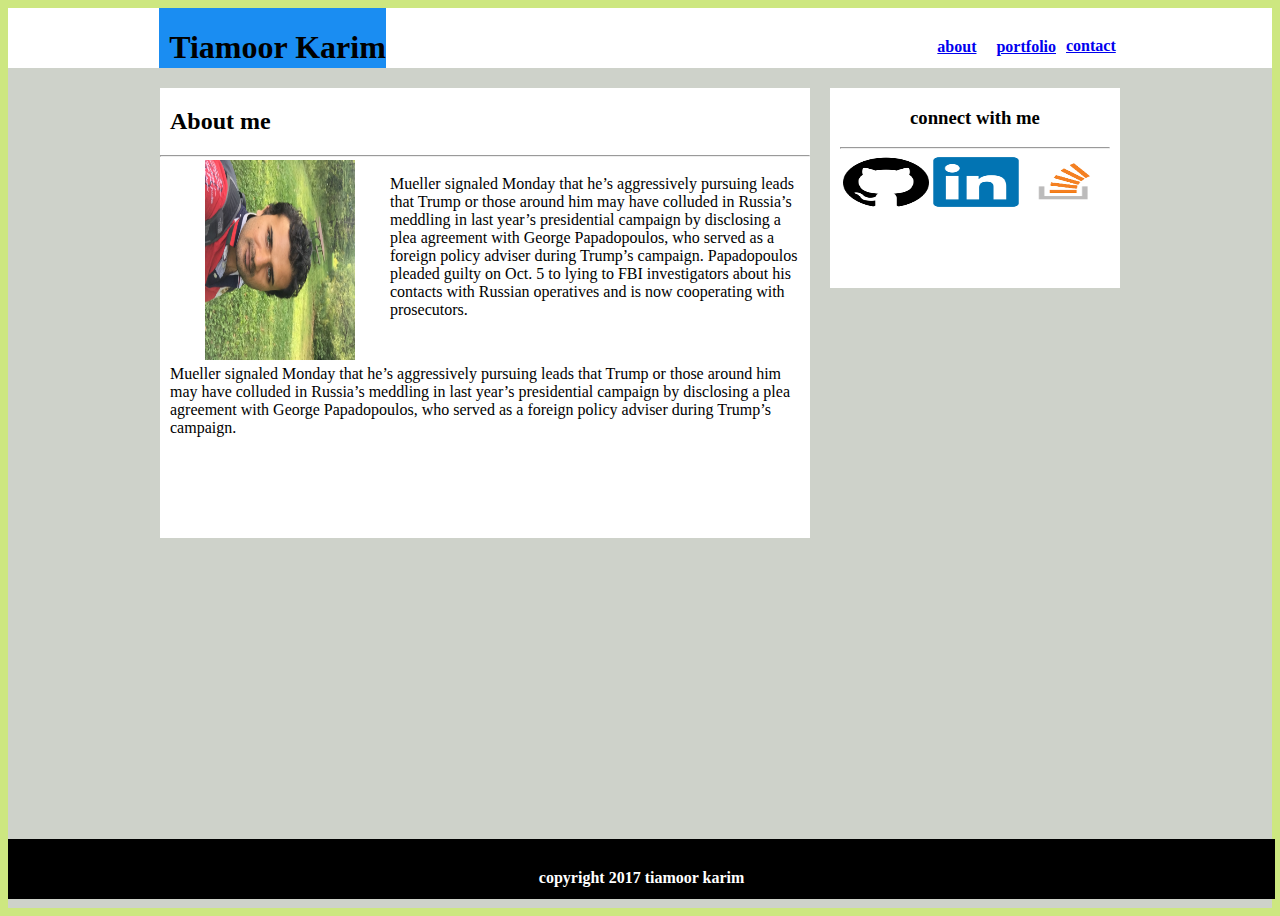
<file: index.html>
<!DOCTYPE html>
<html>
<head>
	<title>my portfolio</title>
	<link rel="stylesheet" type="text/css" href="style.css">
</head>
<body>
	<div class="container">
<div class="header">
	<div class="name" id="first"><h1>Tiamoor Karim</h1>
	</div>
	<div id="info">
	<h4 id="a"><a href="index.html">about</a></h4>
	<h4 id="p"><a href="portfolio.html">portfolio</a></h4>
	<h4 id="c"><a href="contact.html">contact</a></h4>
	</div>
</div>
<div class="nav"></div>
<div class="about">
<div class="section">
	<div class="article">
		<h2 id="word">About me</h2>
	<hr>
			
	<p><img id="one" src="images/taimoor.jpg" width="200" height="150">Mueller signaled Monday that he’s aggressively pursuing leads that Trump or those around him may have colluded in Russia’s meddling in last year’s presidential campaign by disclosing a plea agreement with George Papadopoulos, who served as a foreign policy adviser during Trump’s campaign. Papadopoulos pleaded guilty on Oct. 5 to lying to FBI investigators about his contacts with Russian operatives and is now cooperating with prosecutors.</p>
	<p>Mueller signaled Monday that he’s aggressively pursuing leads that Trump or those around him may have colluded in Russia’s meddling in last year’s presidential campaign by disclosing a plea agreement with George Papadopoulos, who served as a foreign policy adviser during Trump’s campaign.</p>
	</div>
</div>
<div class="sidecol">
	<div class="aside"><h3>connect with me</h3>
	<hr>
	<div id="logo">
		<a href="https://github.com"><img src="images/github.png" width="86" height="50"></a>
	<a href="https://www.linkedin.com"><img src="images/linked.png" width="86" height="50"></a>
	<a href="https://stackoverflow.com"><img src="images/stack.png" width="84" height="50"></a>
	</div>
</div>
</div>
</div>
<div class="footer"><h4>copyright 2017 tiamoor karim</h4></div>
</div>
</body>
</html>
</file>
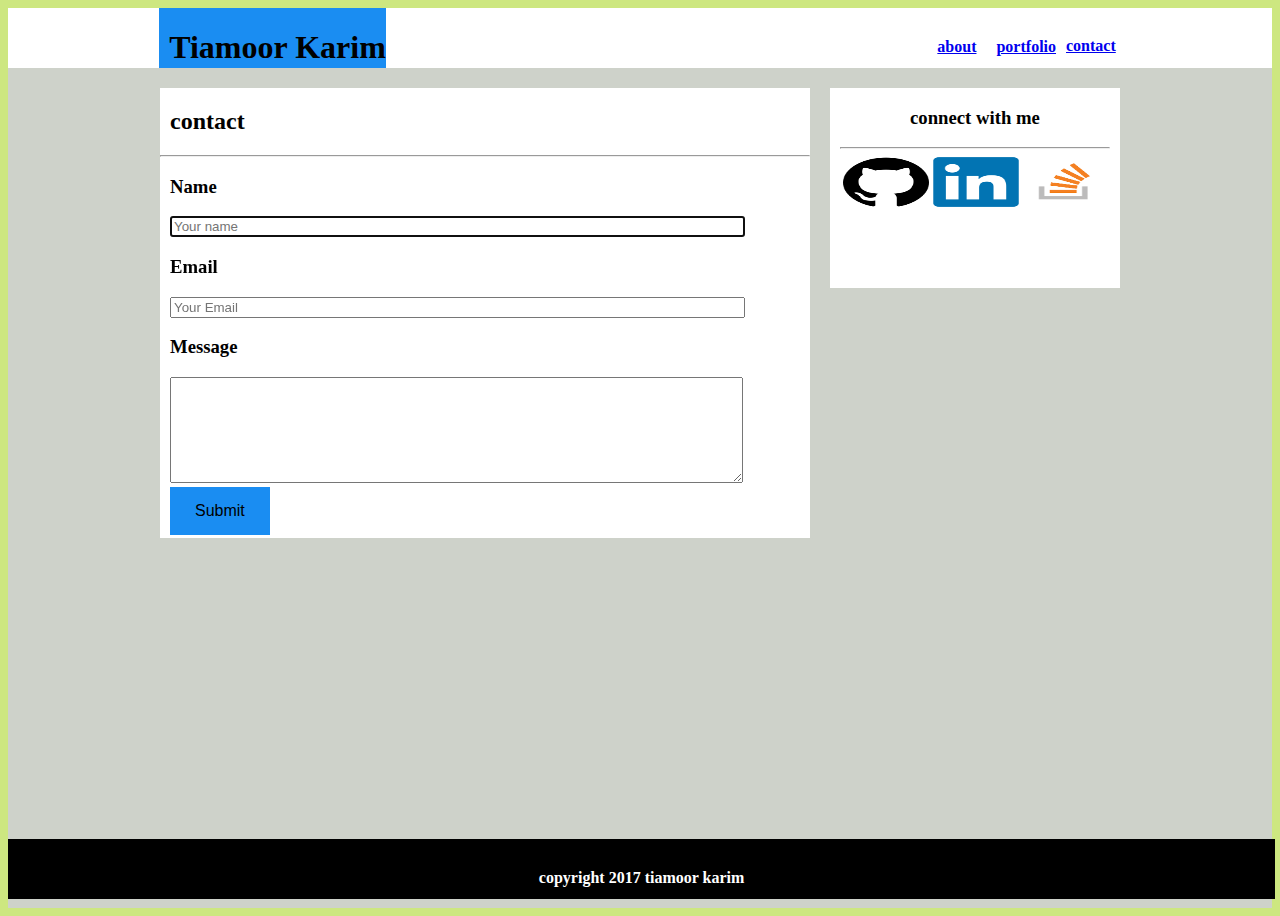
<file: contact.html>
<!DOCTYPE html>
<html>
<head>
	<title>this is my work i have done</title>
</head>
<body>
	<!DOCTYPE html>
<html>
<head>
	<title>my portfolio</title>
	<link rel="stylesheet" type="text/css" href="style.css">
</head>
<body>
	<div class="container">
<div class="header">
	<div class="name" id="first"><h1>Tiamoor Karim</h1>
	</div>
	<div id="info">
	<h4 id="a"><a href="index.html">about</a></h4>
	<h4 id="p"><a href="portfolio.html">portfolio</a></h4>
	<h4 id="c"><a href="contact.html">contact</a></h4>
	</div>
</div>
<div class="nav"></div>
<div class="about">
<div class="section">
	<div class="article">
		<h2 id="word">contact</h2>
	<hr>
	<div class="form">
		<h3>Name</h3>
		<input id="yourname" placeholder="Your name" type="text" tabindex="1" required autofocus>
		<h3>Email</h3>
		<input id="youremail" placeholder="Your Email" type="text" tabindex="1" required autofocus>
		<h3>Message</h3>
		<textarea id="message" placeholder="" tabindex="5" required></textarea>
		<br>
		<button id="submit" type="submit" id="contact-submit" data-submit="...Sending">Submit</button>
		
		</div>		
	
	</div>
</div>
<div class="sidecol">
	<div class="aside"><h3>connect with me</h3>
	<hr>
	<div id="logo">
		<a href="https://github.com"><img src="images/github.png" width="86" height="50"></a>
	<a href="https://www.linkedin.com"><img src="images/linked.png" width="86" height="50"></a>
	<a href="https://stackoverflow.com"><img src="images/stack.png" width="84" height="50"></a>
	</div>
</div>
</div>
</div>
<div class="footer"><h4>copyright 2017 tiamoor karim</h4></div>
</div>
</body>
</html>

</body>
</html>
</file>
<file: style.css>
body{
	background-color: #CDE780;

}
.container{
	width: 100%;
	height: 100vh;
	background-color: #CED2CA;
}
.header{
	width: 100%;
	height: 60px;
	display: flex;
	justify-content: center;
	background-color: white;
}



h4{
	margin: 10px;
	padding-top: 20px;
}
#c {
	margin: 0;
	padding-top: 29px;
}

#a {
	border:0px 1px 0px 1px;
	border-color: black;
	border-spacing: solid;
}
#info{
	display: flex;
	justify-content: flex-end;
	width: 285px;
	margin-left: 445px;
	margin-right: 40px;
	}
#first {
	background-color: #1A8DF2;
	padding-left: 10px;
 margin-left: 35px;
}
.nav{
	width: 100%;
	height: 20px;
}
.about{
	display: flex;
	justify-content: center;
}
#word{
	padding-left: 10px;
}
.section{
	width: 650px;
	margin-right: 20px;
	height: 450px;
	background-color: white;
}
.sidecol{
	height: 200px;
	background-color: white;
	text-align: center;

}
#photo {
	margin: 0 15px 0 0;

}
.aside{
	width: 270px;
	margin-left: 20px;
	margin: 10px;

}
p {
	float: right;
	margin: 10px;
}
#one {
	float: left;
}
.footer{
	width: 99%;
	position: absolute;
	bottom: 1px;
	height: 60px;
	background-color: black;
	text-align: center;
	color:white;

}
#one {
	transform: rotate(90deg);
	margin: 10px;
}
.form{
	margin: 10px;
}
#yourname{
	width: 90%;
}
#youremail{
	width: 90%;
}
#message{
	width: 90%;
	height: 100px;
	}
#submit {
	background-color: #1A8DF2; /* Green */
    border: none;
    color: black;
    padding: 15px 25px;
    text-align: center;
    text-decoration: none;
    display: inline-block;
    font-size: 16px;
}
.hsection{
	width: 670px;
	margin-right: 20px;
	height: 450px;
	background-color: white;
	
	position: relative;
	right: 135px;
}

#w{
	margin: 10px;
}
#x{
	margin: 10px;
}
#y{
	margin: 10px;
}
#z{
	margin: 10px;
}


.port{
	
	position: relative;
	left: 120px;
	bottom: 20px;
	margin: 20px;
	float: left;
}
.sidecole{

	
	width: 280px;
	margin-left: 20px;
	margin: 10px;
	float: right;
	position:relative;
	bottom: 493px;
	left: 310px;
	background-color: white;
	height: 200px;
	text-align: center;

}
</file>
